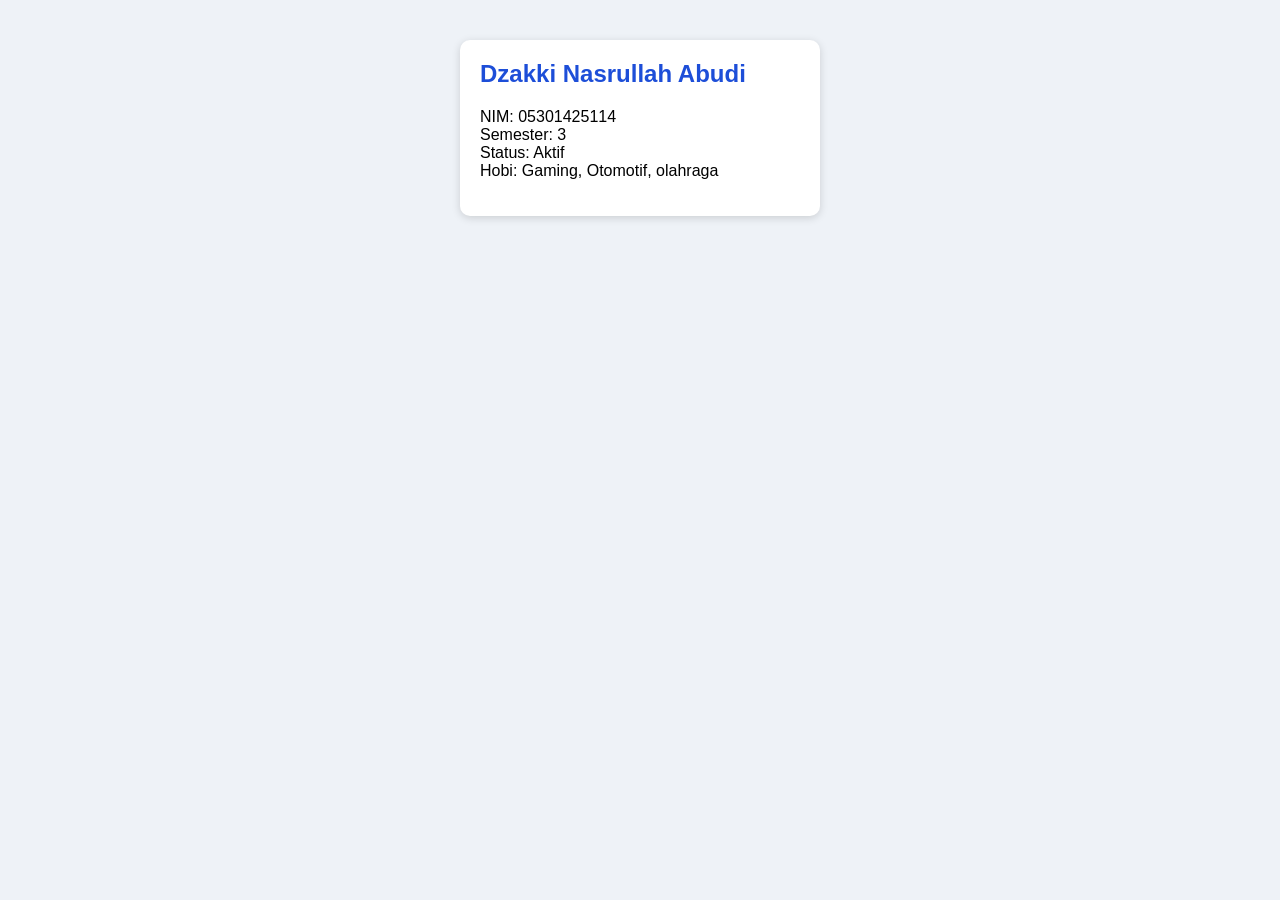
<file: pratik1/index.html>
<!DOCTYPE html>
<html lang="id">
<head>
    <meta charset="UTF-8">
        <title>Praktikum 1 - Profil</title>
    <style>
        body { font-family: Arial, sans-serif; background: #eef2f7; }
        .kartu { width: 320px; margin: 40px auto; padding: 20px;
            background: white; border-radius: 10px;
            box-shadow: 0 2px 8px rgba(0,0,0,.15); }
            .kartu h2 { color: #1d4ed8; margin-top: 0; }
    </style>
    <script src="script.js" defer></script>
</head>
    <body>
        <div class="kartu">
            <h2 id="nama">Nama</h2>
            <p id="detail">Detail</p>
        </div>
    </body>
</html>
</file>
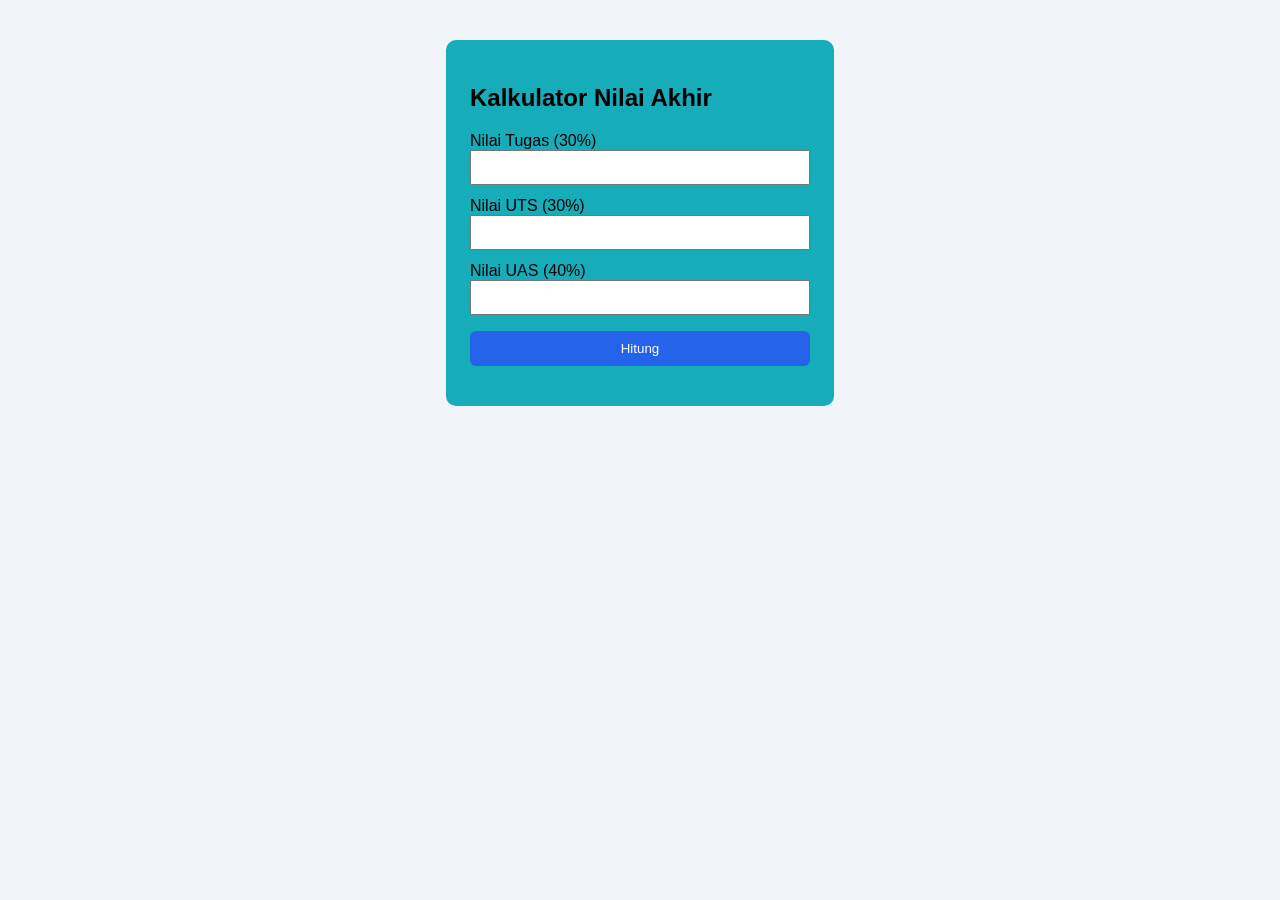
<file: pratik2/index.html>
<!DOCTYPE html>
<html lang="id">
<head>
    <meta charset="UTF-8">
    <title>Praktikum 2 - Kalkulator Nilai</title>
    <link rel="stylesheet" href="style.css">
    <script src="script.js" defer></script>
</head>
<body>
    <div class="wadah">
        <h2>Kalkulator Nilai Akhir</h2>
        <label>Nilai Tugas (30%)</label>
        <input type="number" id="tugas" min="0" max="100">
        <label>Nilai UTS (30%)</label>
        <input type="number" id="uts" min="0" max="100">
        <label>Nilai UAS (40%)</label>
        <input type="number" id="uas" min="0" max="100">
        <button id="hitung">Hitung</button>
        <div id="hasil"></div>
    </div>
</body>
</html>
</file>
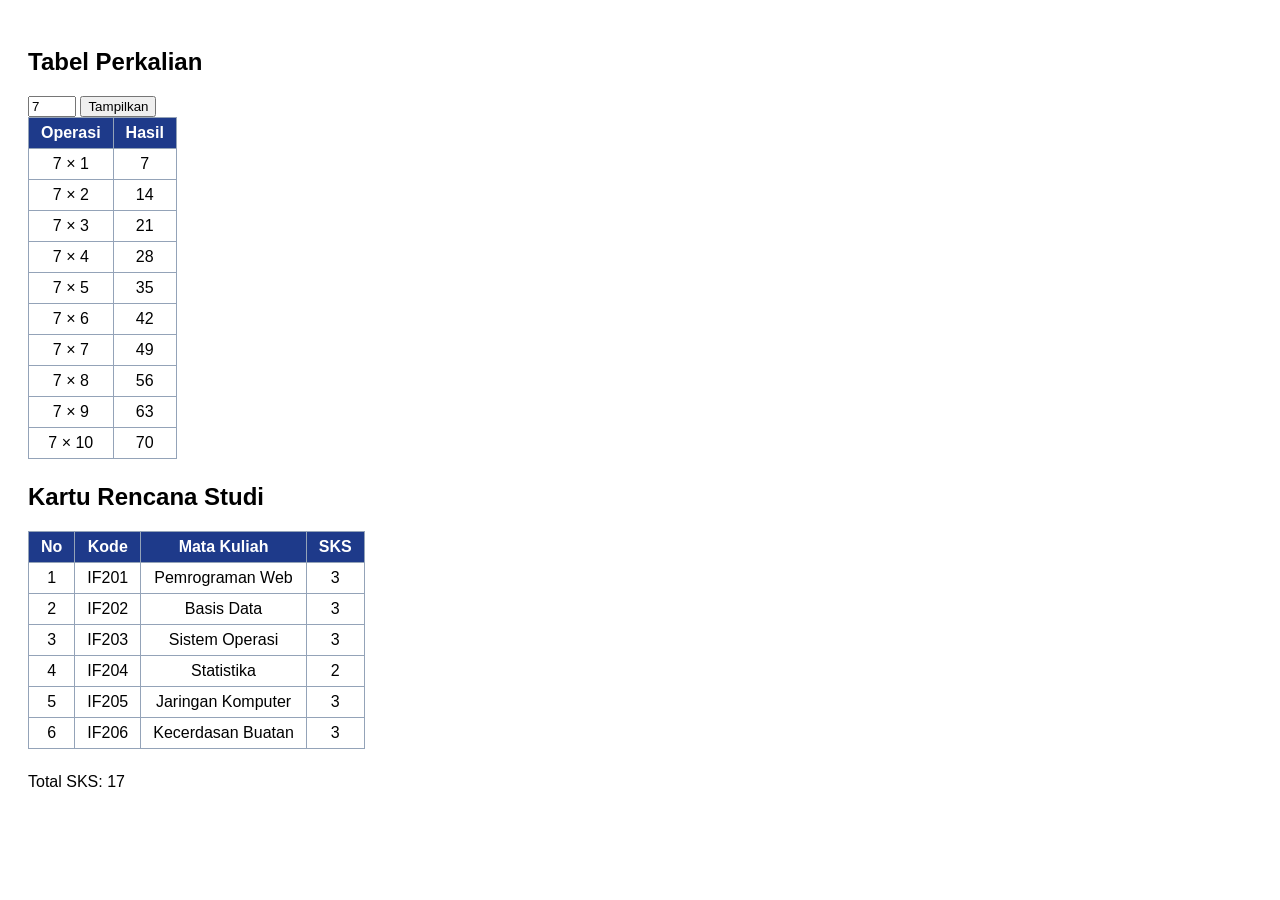
<file: pratik3/index.html>
<!DOCTYPE html>
<html lang="id">
<head>
    <meta charset="UTF-8">
    <title>Praktikum 3 - Perulangan</title>
        <style>
            body { font-family: Arial, sans-serif; padding: 20px; }
            table { border-collapse: collapse; margin-bottom: 24px; }
            th, td { border: 1px solid #94a3b8; padding: 6px 12px; text-align:
            center; }
            th { background: #1e3a8a; color: white; }
        </style>
<script src="script.js" defer></script>
</head>
    <body>
        <h2>Tabel Perkalian</h2>
            <input type="number" id="angka" value="7" min="1" max="20">
            <button id="buat">Tampilkan</button>
            <table id="tabelKali"></table>
        <h2>Kartu Rencana Studi</h2>
        <table id="tabelMK"></table>
        <p id="totalSks"></p>
    </body>
</html>
</file>
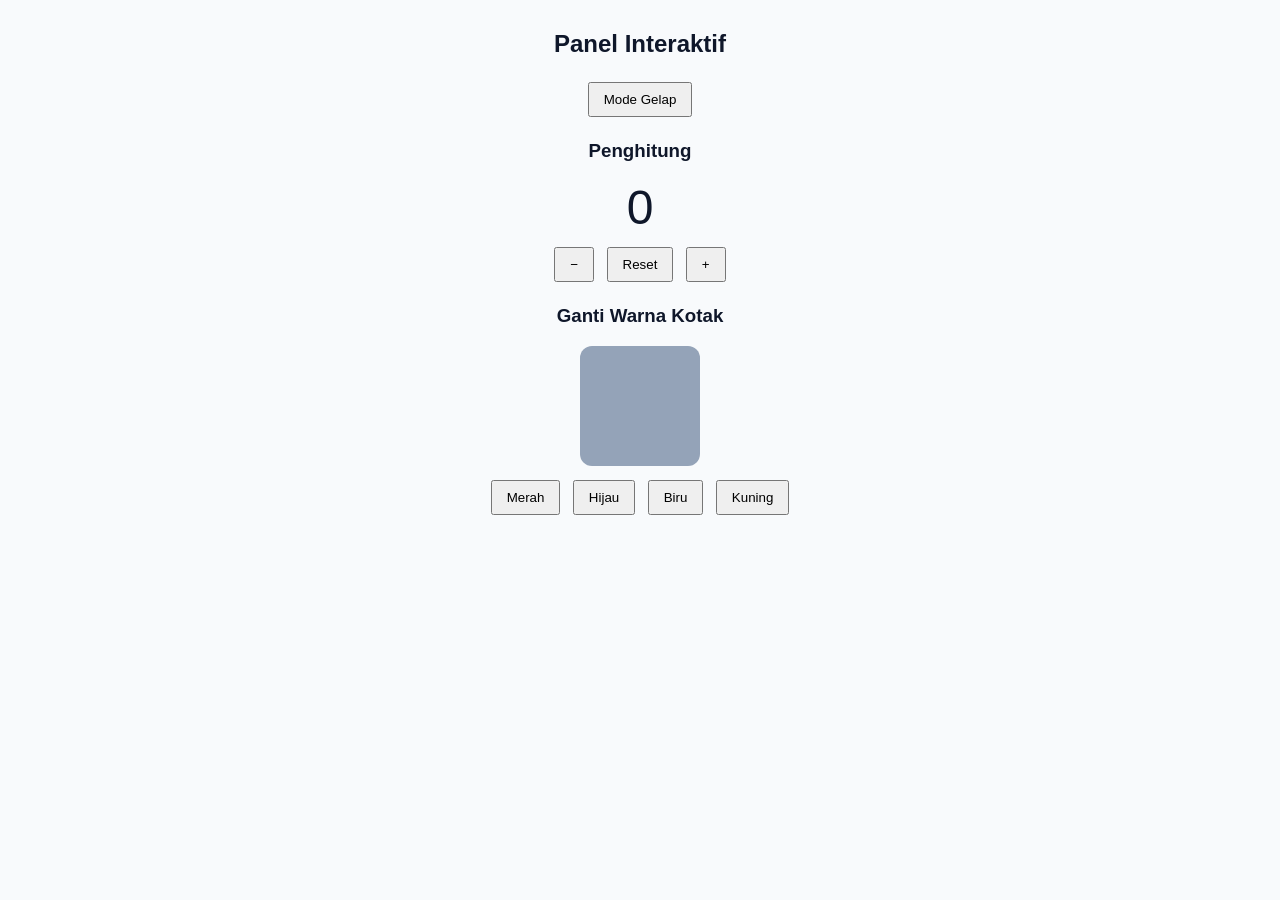
<file: pratik4/index.html>
<!DOCTYPE html>
<html lang="id">
<head>
    <meta charset="UTF-8">
    <title>Praktikum 4 - DOM</title>
    <link rel="stylesheet" href="style.css">
    <script src="script.js" defer></script>
</head>
<body>
    <div class="panel">
        <h2>Panel Interaktif</h2>
        
        <button id="btnTema">Mode Gelap</button>

        <h3>Penghitung</h3>
        <p id="angka" class="angka">0</p>
        <button id="kurang">−</button>
        <button id="reset">Reset</button>
        <button id="tambah">+</button>

        <h3>Ganti Warna Kotak</h3>
        <div id="kotak" class="kotak"></div>
        <button class="warna" data-warna="#ef4444">Merah</button>
        <button class="warna" data-warna="#22c55e">Hijau</button>
        <button class="warna" data-warna="#3b82f6">Biru</button>
        <button class="warna" data-warna="#facc15">Kuning</button>
    </div>
</body>
</html>
</file>
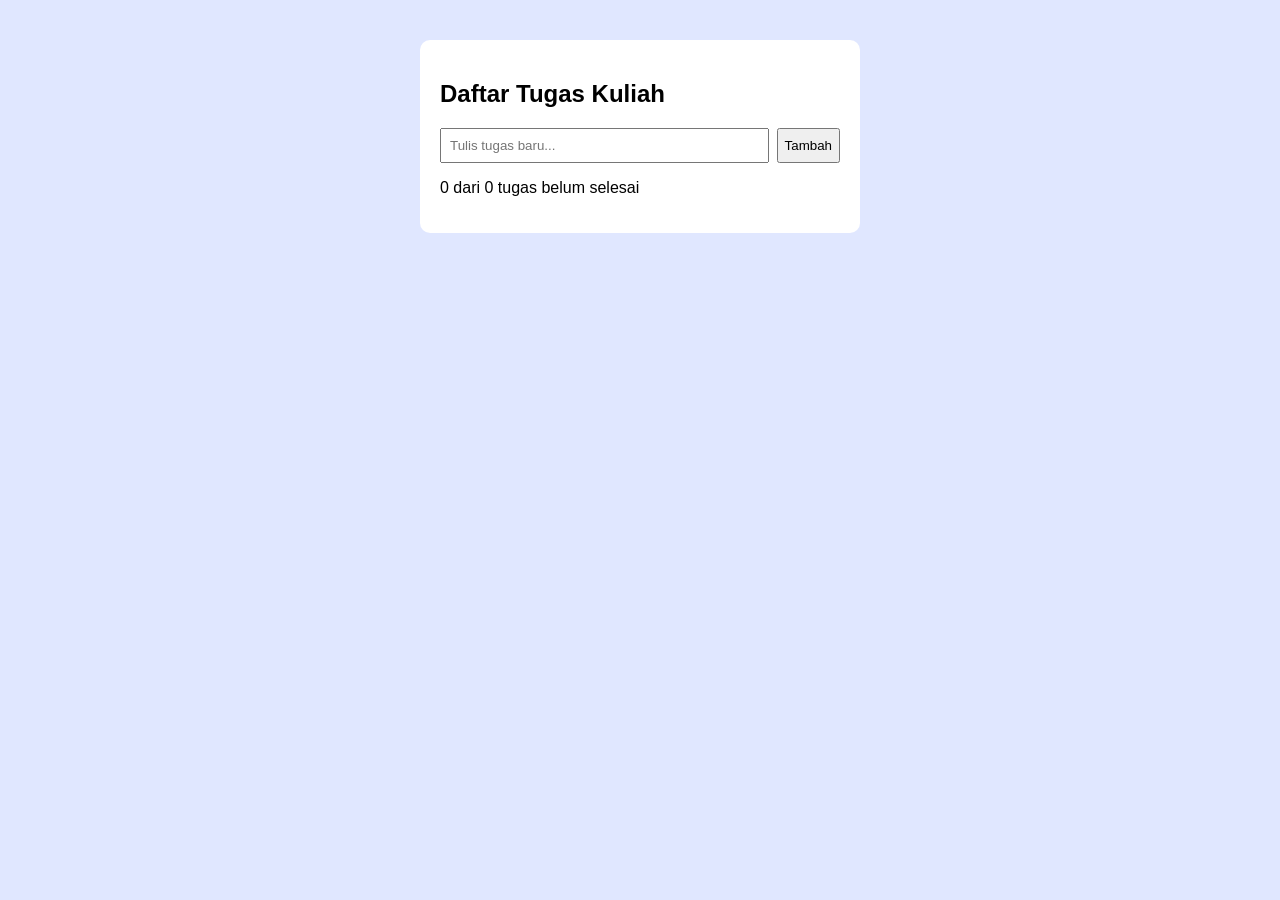
<file: pratik5/index.html>
<!DOCTYPE html>
<html lang="en">
<head>
    <meta charset="UTF-8">
    <title>Praktikum 5 - To-Do List</title>
    <link rel="stylesheet" href="style.css">
    <script src="script.js" defer></script>
</head>
<body>
    <div class="todo">
        <h2>Daftar Tugas Kuliah</h2>
        <form id="formTugas">
            <input type="text" id="inputTugas" placeholder="Tulis tugas baru...">
            <button type="submit">Tambah</button>
        </form>
        <ul id="daftar"></ul>
        <p id="info"></p>
    </div>
</body>
</file>
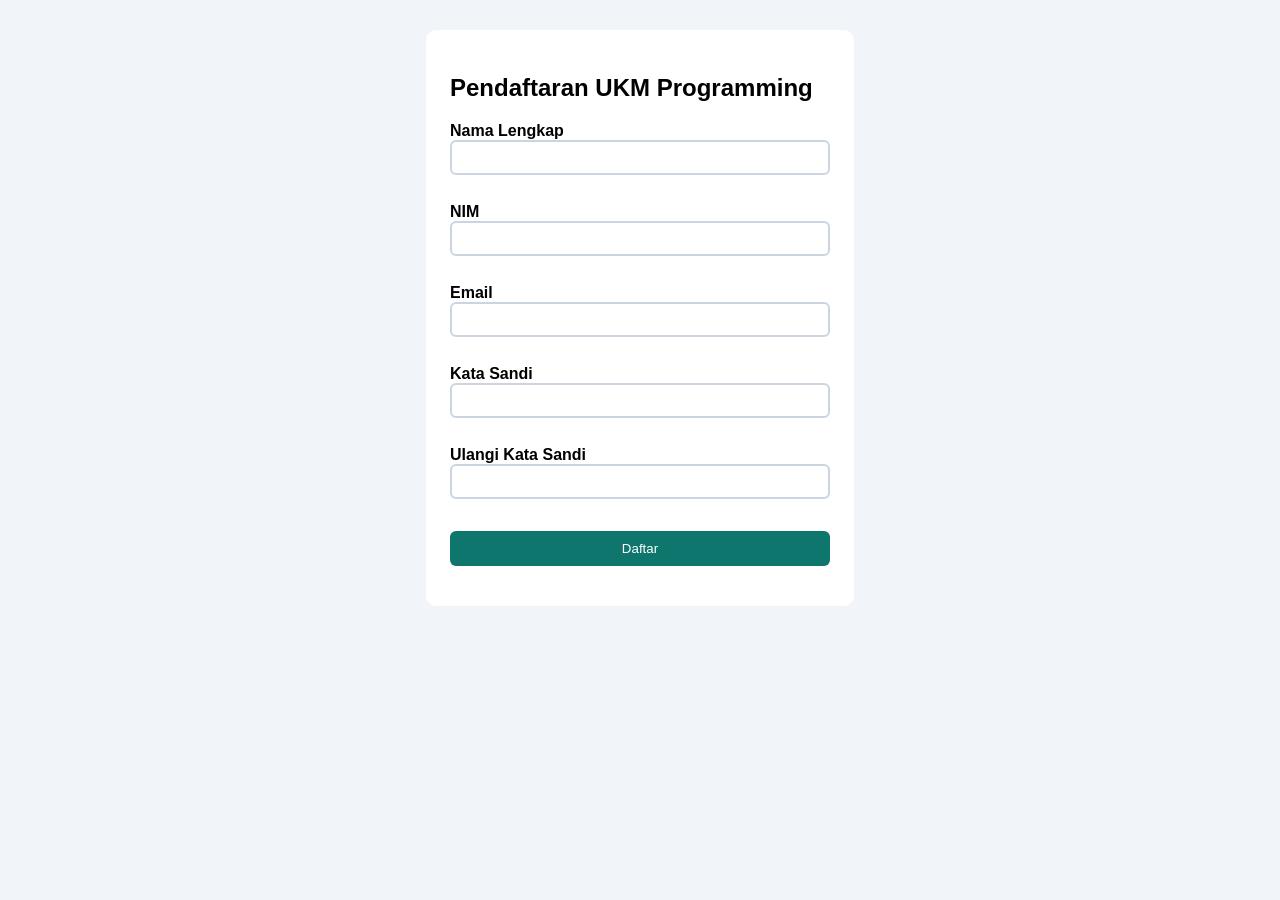
<file: pratik6/index.html>
<!DOCTYPE html>
<html lang="en">
<head>
    <meta charset="UTF-8">
    <title>Praktikum 6 - Validasi Form</title>
    <link rel="stylesheet" href="style.css">
    <script src="script.js" defer></script>
</head>
<body>
    <form id="formDaftar" novalidate>
     
        <h2>Pendaftaran UKM Programming</h2>
        <label for="nama">Nama Lengkap</label>
        <input type="text" id="nama">
        <small class="pesan"></small>
        <label for="nim">NIM</label>
        <input type="text" id="nim">
        <small class="pesan"></small>
        <label for="email">Email</label>
        <input type="email" id="email">
        <small class="pesan"></small>
        <label for="sandi">Kata Sandi</label>
        <input type="password" id="sandi">
        <small class="pesan"></small>
        <label for="ulang">Ulangi Kata Sandi</label>
        <input type="password" id="ulang">
        <small class="pesan"></small>
        <button type="submit">Daftar</button>
        <p id="sukses"></p>

    </form>
</body>
</html>
</file>
<file: pratik2/style.css>
body { font-family: Arial, sans-serif; background: #f1f5f9; }
.wadah { width: 340px; margin: 40px auto; padding: 24px;
        background: #17acb9; border-radius: 10px; }
label { display: block; margin-top: 12px; }
input { width: 100%; padding: 8px; box-sizing: border-box; }
button { margin-top: 16px; width: 100%; padding: 10px;
    background: #2563eb; color: #fff; border: none;
    border-radius: 6px; cursor: pointer; }
#hasil { margin-top: 16px; font-weight: bold; }
.lulus { color: #e7efec; }
.gagal { color: #b91c1c; }
</file>
<file: pratik4/style.css>
body { font-family: Arial, sans-serif; background: #f8fafc;
color: #0f172a; transition: .3s; }
body.gelap { background: #0f172a; color: #f1f5f9; }
.panel { width: 360px; margin: 30px auto; text-align: center; }
.angka { font-size: 48px; margin: 8px 0; }
.angka.negatif { color: #ef4444; }
.kotak { width: 120px; height: 120px; margin: 10px auto;

background: #94a3b8; border-radius: 12px; transition: .3s; }

button { padding: 8px 14px; margin: 4px; cursor: pointer; }
</file>
<file: pratik5/style.css>
body { font-family: Arial, sans-serif; background: #e0e7ff; }
.todo { width: 400px; margin: 40px auto; padding: 20px;
background: #fff; border-radius: 10px; }

form { display: flex; gap: 8px; }
form input { flex: 1; padding: 8px; }
ul { list-style: none; padding: 0; }
li { display: flex; justify-content: space-between; align-items: center;
padding: 8px; border-bottom: 1px solid #e2e8f0; cursor: pointer; }
li.selesai span { text-decoration: line-through; color: #94a3b8; }
.hapus { background: #ef4444; color: #fff; border: none;
border-radius: 4px; padding: 4px 8px; cursor: pointer; }
</file>
<file: pratik6/style.css>
body { font-family: Arial, sans-serif; background: #f1f5f9; }
form { width: 380px; margin: 30px auto; padding: 24px;
background: #fff; border-radius: 10px; }
label { display: block; margin-top: 12px; font-weight: bold; }
input { width: 100%; padding: 8px; box-sizing: border-box;
border: 2px solid #cbd5e1; border-radius: 6px; }

input.error { border-color: #ef4444; }
input.valid { border-color: #22c55e; }
.pesan { color: #ef4444; min-height: 16px; display: block; }
button { margin-top: 16px; width: 100%; padding: 10px;

background: #0f766e; color: #fff; border: none; border-radius: 6px;

}
#sukses { color: #15803d; font-weight: bold; }
</file>
